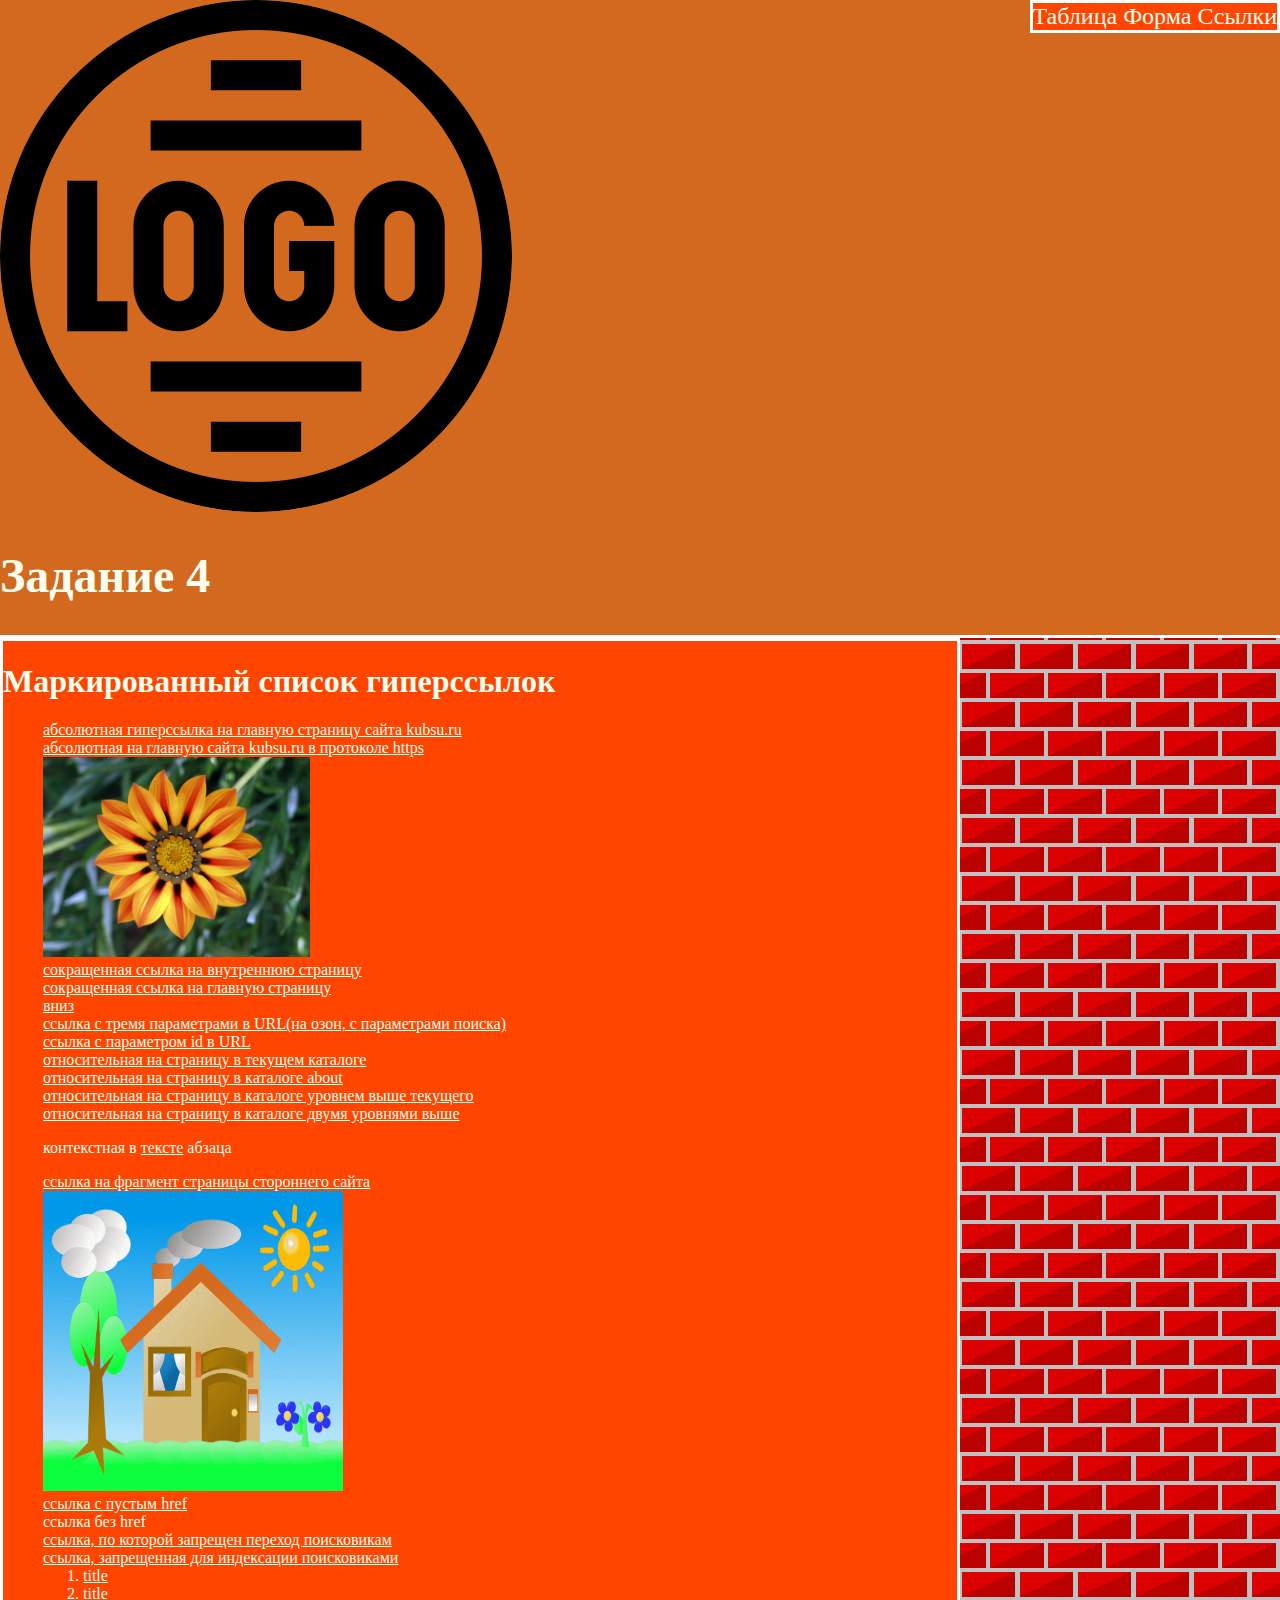
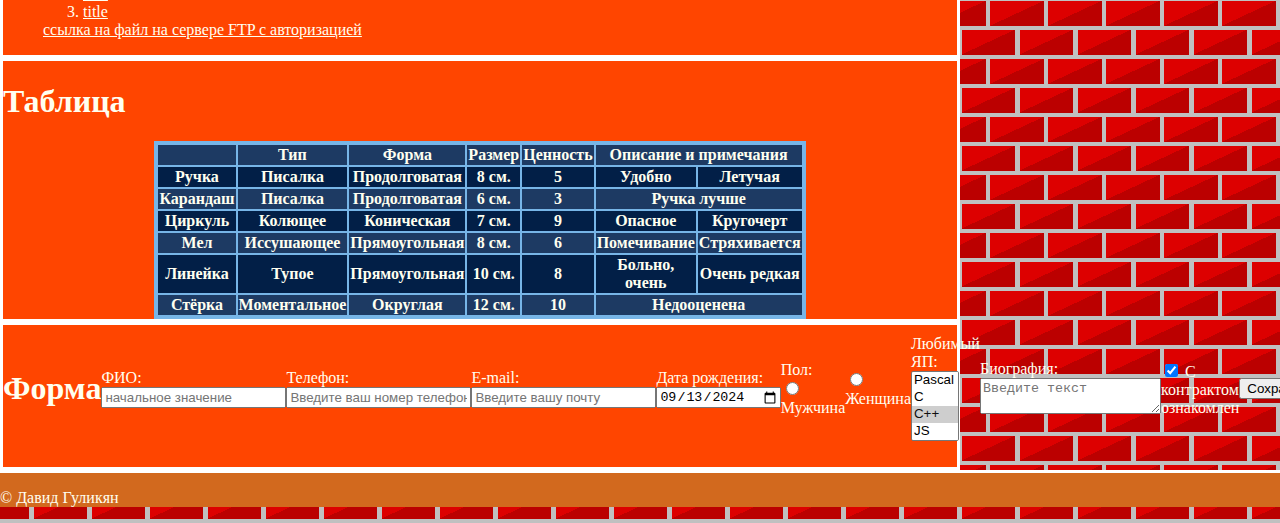
<file: index.html>
<!DOCTYPE html>

<html lang="ru">

<head>
    <meta name="viewport" content="width=device-width, initial-scale=1">
    <link href="https://cdn.jsdelivr.net/npm/bootstrap@5.0.2/dist/css/bootstrap.min.css" rel="stylesheet"
        integrity="sha384-EVSTQN3/azprG1Anm3QDgpJLIm9Nao0Yz1ztcQTwFspd3yD65VohhpuuCOmLASjC" crossorigin="anonymous">
    <link rel="stylesheet" href="style.css">
    <title>Задание №4</title>
</head>

<body class="body">
    <div class="container-fluid gx-0">
        <header class="container-fluid d-flex mb-3 flex-row order-1">
            <div class="row gx-0">
                <img class="logoblock d-flex col-3" src="images/logo.png" alt="Задания">
                <h1 class="logotext d-flex col-7 mt-auto mb-auto">Задание 4</h1>
            </div>
            <nav class="col-11 mx-auto d-flex flex-column text-center navmobile col-md-5">
                <a class="navrefer" href="#tab"> Таблица </a>
                <a class="navrefer" href="#forma"> Форма </a>
                <a class="navrefer" href="#refer"> Ссылки </a>
            </nav>
    </div>
    <div class="col-md-11 container gy-3 d-flex flex-column midcont">
        <div id="refer"
            class="col-11 mx-auto d-flex flex-column align-items-center midblocks mb-3 mt-3 order-4 order-md-4">
            <h1 class="midheader">Маркированный список гиперссылок</h1>
            <ul>
                <li> <a href='http://www.kubsu.ru/'>абсолютная гиперссылка на главную страницу сайта kubsu.ru </a>
                </li>
                <li> <a href='https://www.kubsu.ru/'>абсолютная на главную сайта kubsu.ru в протоколе https </a>
                </li>
                <li> <a href="https://www.kubsu.ru/"><img src='images/image.jpg' alt='ссылка-картинка' height="200"
                            title="цветок" /></a></li>
                <li> <a href="/page 2.html">сокращенная ссылка на внутреннюю страницу</a></li>
                <li> <a href="/">сокращенная ссылка на главную страницу</a></li>
                <li> <a href="#BottomOfPage">вниз</a></li>
                <li> <a href="https://www.ozon.ru/search/?text=смартфон&price=20000-50000&exactmodels=274210">ссылка
                        с тремя параметрами в URL(на озон, с параметрами поиска)</a></li>
                <li> <a href="https://www.google.com/search?&id=123">ссылка с параметром id в URL</a></li>
                <li> <a href="page 2.html">относительная на страницу в текущем каталоге</a></li>
                <li> <a href="about/about.html">относительная на страницу в каталоге about</a></li>
                <li> <a href="../1lvl.html">относительная на страницу в каталоге уровнем выше текущего</a></li>
                <li> <a href="../../2lvl.html">относительная на страницу в каталоге двумя уровнями выше</a></li>
                <li>
                    <p>контекстная в <a href="https://moodle.kubsu.ru/login/index.php">тексте</a> абзаца</p>
                </li>
                <li> <a
                        href="https://ru.wikipedia.org/wiki/%D0%9A%D1%83%D0%B1%D0%B0%D0%BD%D1%81%D0%BA%D0%B8%D0%B9_%D0%B3%D0%BE%D1%81%D1%83%D0%B4%D0%B0%D1%80%D1%81%D1%82%D0%B2%D0%B5%D0%BD%D0%BD%D1%8B%D0%B9_%D1%83%D0%BD%D0%B8%D0%B2%D0%B5%D1%80%D1%81%D0%B8%D1%82%D0%B5%D1%82#Факультеты">ссылка
                        на фрагмент страницы стороннего сайта</a></li>
                <li> <img src="images/domik.png" alt="" height="300" width="300" usemap="#map" />
                    <map name="map">
                        <area shape="rect" coords="70,250,230,70" href="https://www.google.ru/" alt="прямоугольник">
                        <area shape="circle" coords="250,55,17" href="https://www.youtube.com/" alt="круг">
                    </map>
                </li>
                <li> <a href="">ссылка с пустым href</a></li>
                <li> <a>ссылка без href</a></li>
                <li> <a href="https://www.google.ru/" rel="nofollow">ссылка, по которой запрещен переход
                        поисковикам</a></li>
                <li> <a href="https://www.google.ru/" rel="noindex">ссылка, запрещенная для индексации
                        поисковиками</a></li>
                <li>
                    <ol>
                        <li> <a href="https://www.google.ru/">title</a></li>
                        <li> <a href="https://www.google.ru/">title</a></li>
                        <li> <a href="https://www.google.ru/">title</a></li>
                    </ol>
                </li>
                <li> <a href="ftp://user:password@ftp.example.com/downloads/file.zip">ссылка на файл на сервере FTP
                        с авторизацией</a></li>
            </ul>
        </div>

        <div id="tab"
            class="col-11 mx-auto d-flex flex-column align-items-center midblocks mb-3 mt-3 order-3 order-md-4">
            <h1 class="midheader"> Таблица </h1>
            <table>
                <tr class="nctr">
                    <th></th>
                    <th>Тип</th>
                    <th>Форма</th>
                    <th>Размер</th>
                    <th>Ценность</th>
                    <th colspan="2">Описание и примечания</th>
                </tr>
                <tr>
                    <th>Ручка</th>
                    <th>Писалка</th>
                    <th>Продолговатая</th>
                    <th>8 см.</th>
                    <th>5</th>
                    <th>Удобно</th>
                    <th>Летучая</th>
                </tr>
                <tr class="nctr">
                    <th>Карандаш</th>
                    <th>Писалка</th>
                    <th>Продолговатая</th>
                    <th>6 см.</th>
                    <th>3</th>
                    <th colspan="2">Ручка лучше</th>
                </tr>
                <tr>
                    <th>Циркуль</th>
                    <th>Колющее</th>
                    <th>Коническая</th>
                    <th>7 см.</th>
                    <th>9</th>
                    <th>Опасное</th>
                    <th>Кругочерт</th>
                </tr>
                <tr class="nctr">
                    <th>Мел</th>
                    <th>Иссушающее</th>
                    <th>Прямоугольная</th>
                    <th>8 см.</th>
                    <th>6</th>
                    <th>Помечивание</th>
                    <th>Стряхивается</th>
                </tr>
                <tr>
                    <th>Линейка</th>
                    <th>Тупое</th>
                    <th>Прямоугольная</th>
                    <th>10 см.</th>
                    <th>8</th>
                    <th>Больно, очень</th>
                    <th>Очень редкая</th>
                </tr>
                <tr class="nctr">
                    <th>Стёрка</th>
                    <th>Моментальное</th>
                    <th>Округлая</th>
                    <th>12 см.</th>
                    <th>10</th>
                    <th colspan="2">Недооценена</th>
                </tr>
            </table>
        </div>

        <form id="forma" class="col-11 mx-auto d-flex flex-column align-items-center midblocks mb-3 mt-3 order-5">
            <h1 class="midheader"> Форма</h1>
            <label>
                ФИО:<br />
                <input name="name" required placeholder="начальное значение" />
            </label><br />

            <label>
                Телефон:<br />
                <input name="telephone" required type="tel" placeholder="Введите ваш номер телефона" />
            </label><br />

            <label>
                E-mail:<br />
                <input name="field-email" required type="email" placeholder="Введите вашу почту" />
            </label><br />

            <label>
                Дата рождения:<br />
                <input name="date" required value="2024-09-13" type="date" />
            </label><br />

            <label> Пол: <br> <input type="radio" name="Rad1" value="Male">
                Мужчина</label>
            <label><input type="radio" name="Rad1" value="Female">
                Женщина</label>

            <label>
                Любимый ЯП:
                <br />
                <select name="languages[]" multiple="multiple" required>
                    <option value="mark1">Pascal</option>
                    <option value="mark2">C</option>
                    <option value="mark3" selected="selected">C++</option>
                    <option value="mark4">JS</option>
                    <option value="mark5">PHP</option>
                    <option value="mark6">Python</option>
                    <option value="mark7">Java</option>
                    <option value="mark8">Haskel</option>
                    <option value="mark9">Clojure</option>
                    <option value="mark10">Prolog</option>
                    <option value="mark11">Scala</option>
                </select>
            </label><br />

            <label id="link">
                Биография:<br />
                <textarea name="life" placeholder="Введите текст" required></textarea>
            </label><br />

            <label><input type="checkbox" checked="checked" required name="check" />
                С контрактом ознакомлен</label><br />

            <input type="submit" value="Сохранить" />
        </form>
    </div>
    <footer class="container-fluid d-flex order-6 flex-row mt-3">
        <p>&copy; Давид Гуликян</p>
    </footer>

    <a name="BottomOfPage"></a>


</body>

</html>
</file>
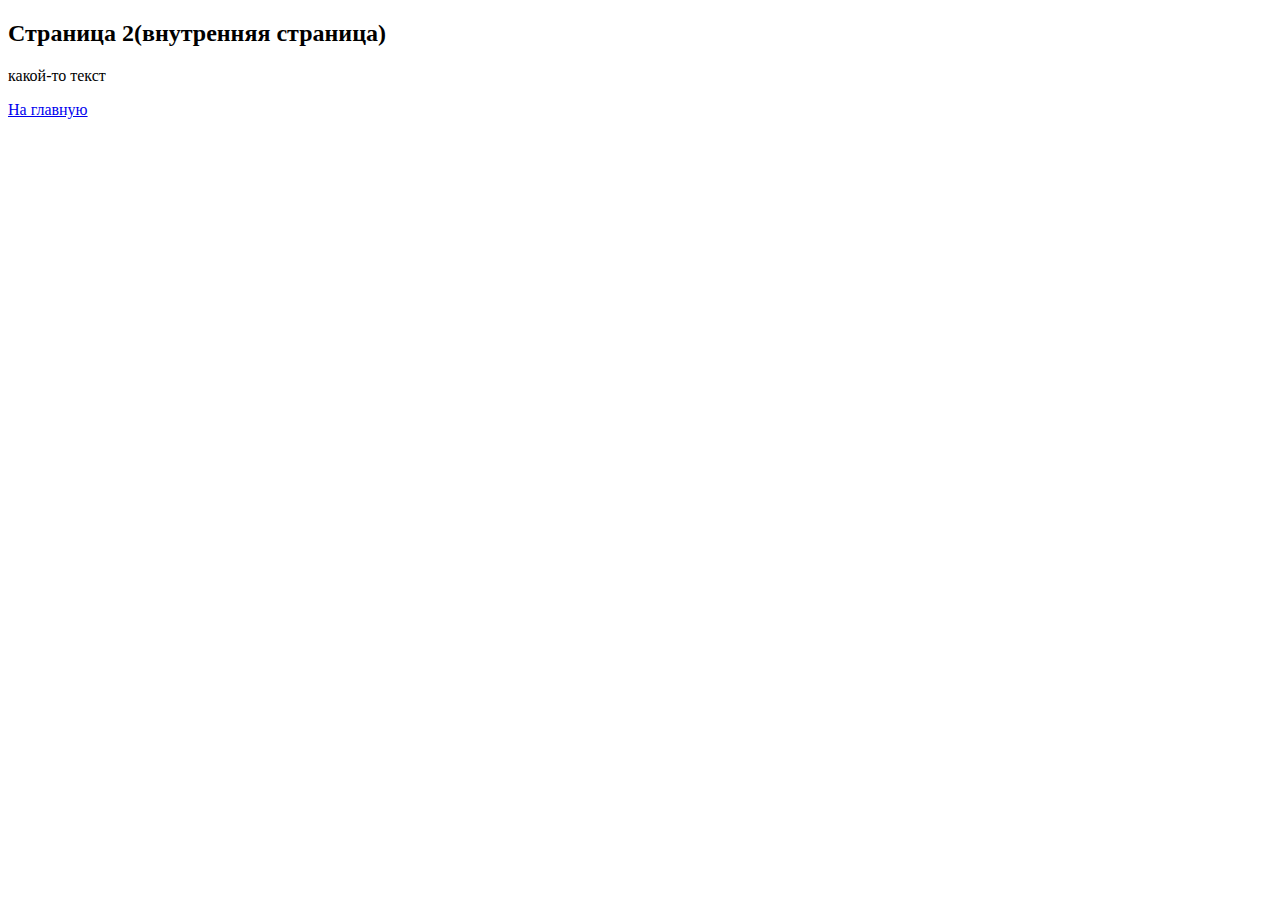
<file: page 2.html>
<!DOCTYPE html>
<html lang="ru">
<head>
    <meta charset="UTF-8">
    <meta name="viewport" content="width=device-width, initial-scale=1.0">
    <title>page 2</title>
</head>
<body>
    <h2>Страница 2(внутренняя страница)</h2>
    <p>какой-то текст</p>
    <a href="index.html">На главную</a>
</body>
</html>
</file>
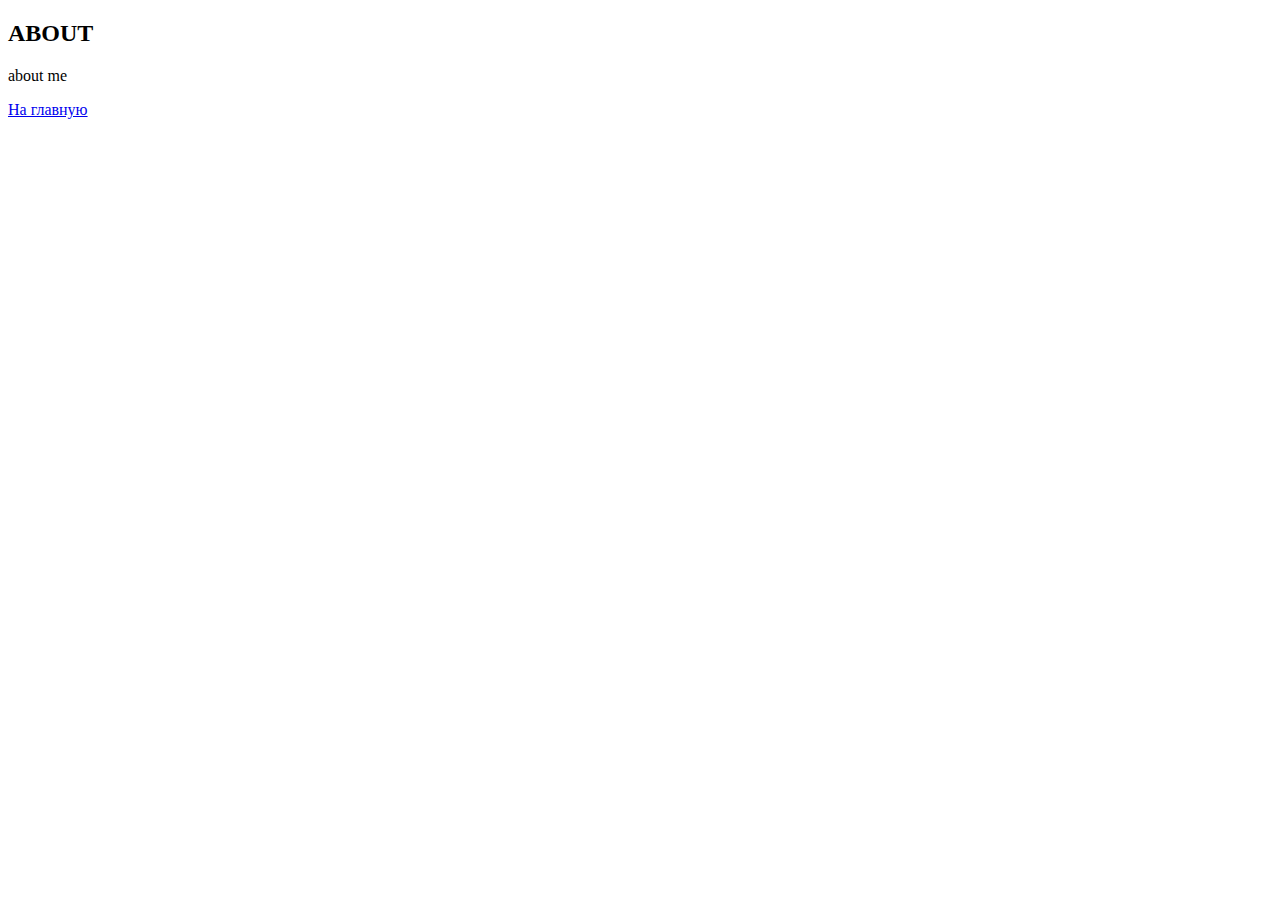
<file: about/about.html>
<!DOCTYPE html>
<html lang="ru">
<head>
    <meta charset="UTF-8">
    <meta name="viewport" content="width=device-width, initial-scale=1.0">
    <title>Document</title>
</head>
<body>
    <h2>ABOUT</h2>
    <p>about me</p>
    <a href="../index.html">На главную</a>
</body>
</html>
</file>
<file: style.css>
.body
{
    margin:0;
    background-color: silver;
    background-image: linear-gradient(335deg, #b00 23px, transparent 23px),
    linear-gradient(155deg, #d00 23px, transparent 23px),
    linear-gradient(335deg, #b00 23px, transparent 23px),
    linear-gradient(155deg, #d00 23px, transparent 23px);
    background-size: 58px 58px;
    background-position: 0px 2px, 4px 35px, 29px 31px, 34px 6px;
}
D2691E FF4500 FFFFF0

html
{
    font-size: 15px;
}

header
{
    background-color:#D2691E; 
    border-bottom: solid;
    border-bottom-color: white;
}

.midblocks
{
    background-color: #FF4500;
    border: solid;
    border-color: white;
}

.midcont
{
    max-width: 960px;
}

.logoblock
{
    border-radius:50%;
}

.navmobile
{
    background-color: #FF4500;
    border: solid;
    border-color: white;
    order: 2;
}

.logotext
{
    font-size: 3rem;
    color:#FFFFF0;
    text-decoration: none;
}

.navrefer
{
    text-decoration: none;
    font-size: 1.5rem;
    color:#FFFFF0;
    margin-left: auto;
    margin-right: auto;
}

.midheader
{
    color: #FFFFF0;
}

p
{
    color: #FFFFF0;
}

ol
{
    color:#FFFFF0;
}

ul{
    list-style-type: none;
    color:#FFFFF0;
}

a{
    transition-duration: 100ms;
    color:#FFFFF0;
}

a:hover{
    color:#FFFFF0;
}


table{
    margin-right: auto;
    margin-left: auto;
    width: 50%;
    height: 90%;
    border: solid;
    border-color: #77b5e7;
    border-spacing: 0px;
    font-size: 0.5rem;
}

tr
{
    background-color: #021f47;
}

th
{
    color: #FFFFF0;
    border: solid;
    border-width: 1px;
    border-color: #77b5e7;
}

.nctr
{
    background-color: #1d3a63;
}

label
{
    width: 100px;
    color: #FFFFF0;
}

form
{
    display: flex;
    align-items: center;
    order: 5;
    border: solid;
    background-color: #FF4500;
    border-color: white;
}
  
form > *
{
    display: block;
    margin-top: 10px;
    margin-bottom: 25px;
    width: 200px;
}

.radio
{
    color: #FFFFF0;
}

footer
{
    background-color:#D2691E; 
    border-top: solid;
    border-top-color: white;
}

@media screen and (min-width: 768px) {
    table
    {
        font-size: 1rem;
    }

    .navmobile
    {
        flex-direction: row !important;
        justify-items: center;
        position: absolute;
        top: 0px;
        right: 0px;
    }
}
</file>
